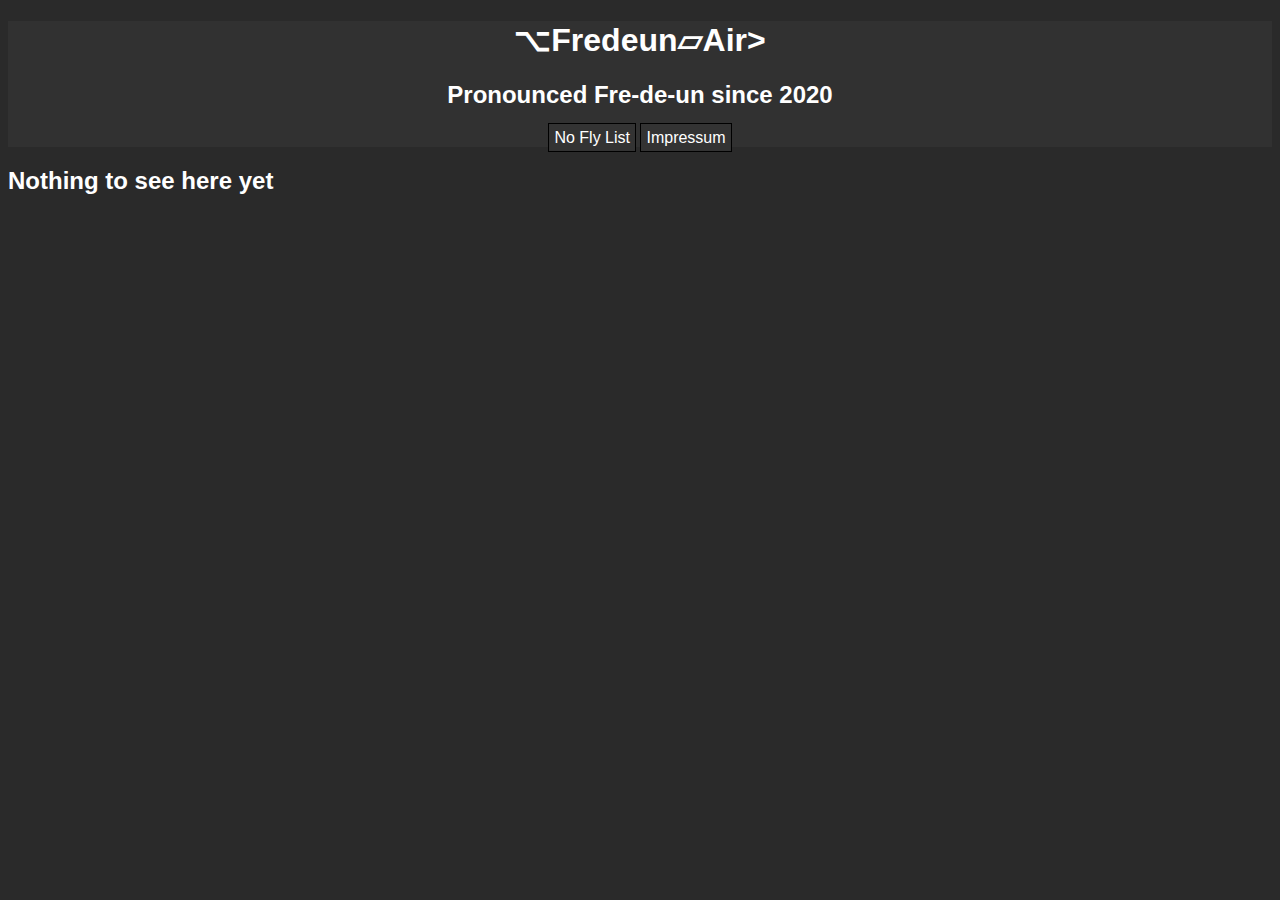
<file: index.html>
<!DOCTYPE html>
<html lang="en">
<head>
    <meta charset="UTF-8">
    <meta http-equiv="X-UA-Compatible" content="IE=edge">
    <meta name="viewport" content="width=device-width, initial-scale=1.0">
    <link rel="stylesheet" href="style.css">
    <script async src="https://pagead2.googlesyndication.com/pagead/js/adsbygoogle.js?client=ca-pub-5665151963629780" crossorigin="anonymous"></script>
    <title>Fredeun Air</title>
</head>
<body>
    <div class="main">
        <div class="header_wrapper">
            <h1>⌥Fredeun⏥Air></h1>
            <h2>Pronounced Fre-de-un since 2020</h2>
            <nav>
                <a href="/nofly">No Fly List</a>
                <a href="/impressum">Impressum</a>
            </nav>
        </div>
        
        <div class="content_wrapper">
            <div class="faq">
            <h2>Nothing to see here yet</h2>

            
        </div>

        <div class="footer_wrapper">

        </div>
    </div>
</body>
</html>
</file>
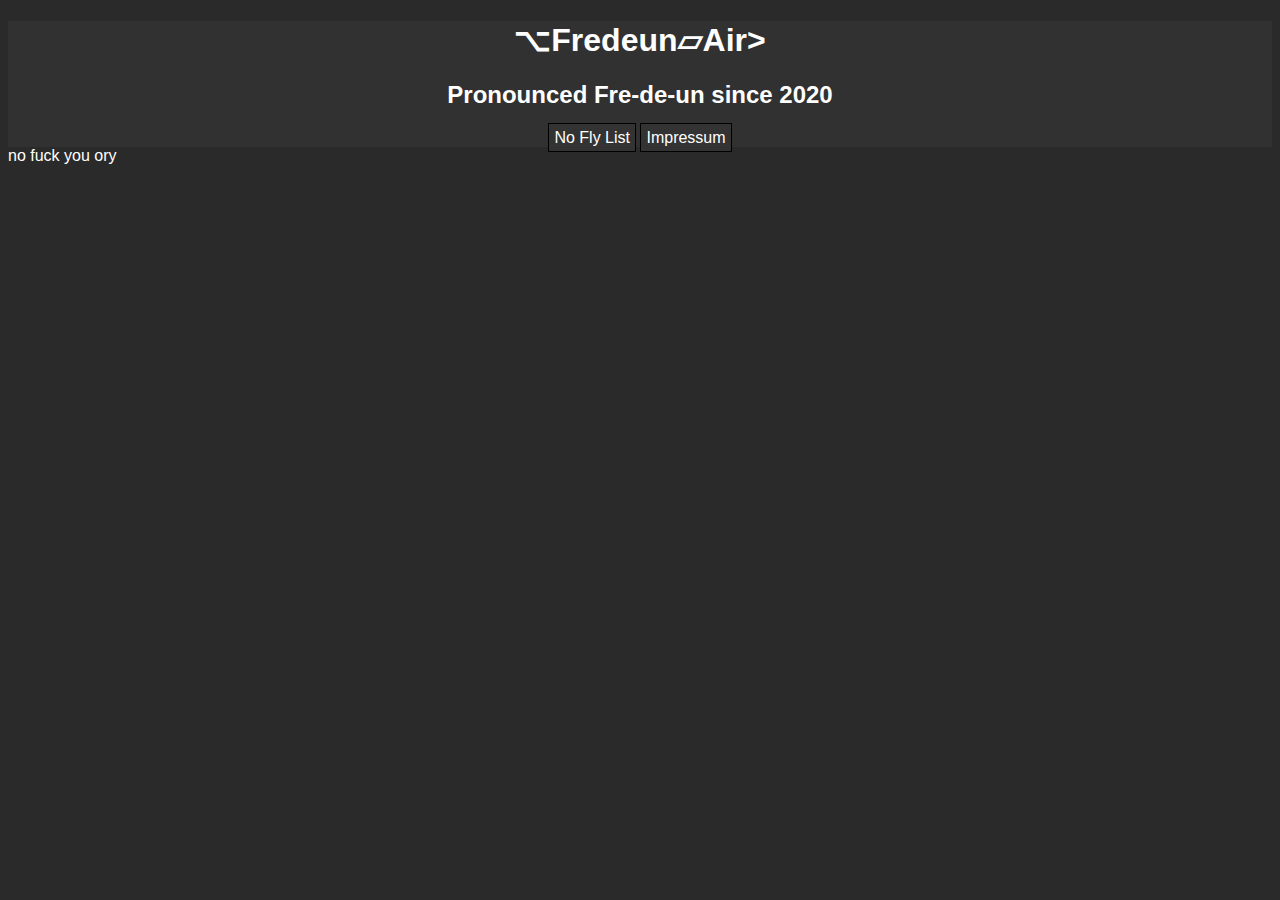
<file: impressum/index.html>
<!DOCTYPE html>
<html lang="en">
<head>
    <meta charset="UTF-8">
    <meta http-equiv="X-UA-Compatible" content="IE=edge">
    <meta name="viewport" content="width=device-width, initial-scale=1.0">
    <link rel="stylesheet" href="../style.css">
    <title>Fredeun Air</title>
</head>
<body>
    <div class="main">
        <div class="header_wrapper">
            <h1>⌥Fredeun⏥Air></h1>
            <h2>Pronounced Fre-de-un since 2020</h2>
            <nav>
                <a href="/nofly">No Fly List</a>
                <a href="/impressum">Impressum</a>
            </nav>
        </div>
        
        <div class="content_wrapper">
         
            no fuck you ory
        </div>

        <div class="footer_wrapper">

        </div>
    </div>
</body>
</html>
</file>
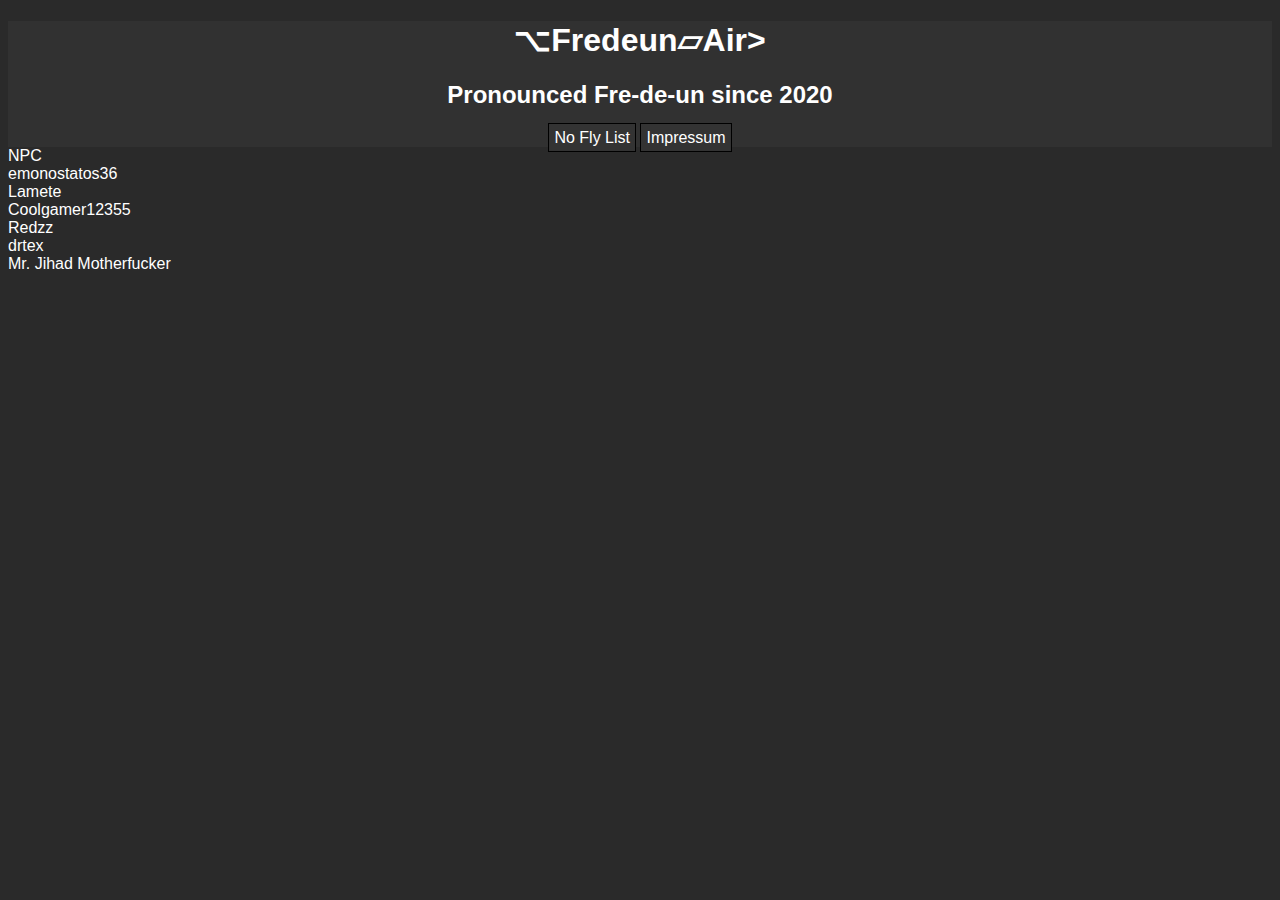
<file: nofly/index.html>
<!DOCTYPE html>
<html lang="en">
<head>
    <meta charset="UTF-8">
    <meta http-equiv="X-UA-Compatible" content="IE=edge">
    <meta name="viewport" content="width=device-width, initial-scale=1.0">
    <link rel="stylesheet" href="../style.css">
    <script async src="https://pagead2.googlesyndication.com/pagead/js/adsbygoogle.js?client=ca-pub-5665151963629780" crossorigin="anonymous"></script>
    <title>Fredeun Air</title>
</head>
<body>
    <div class="main">
        <div class="header_wrapper">
            <h1>⌥Fredeun⏥Air></h1>
            <h2>Pronounced Fre-de-un since 2020</h2>
            <nav>
                <a href="/nofly">No Fly List</a>
                <a href="/impressum">Impressum</a>
            </nav>
        </div>
        
        <div class="content_wrapper">
            NPC<br>
            emonostatos36<br>
            Lamete<br>
            Coolgamer12355<br>
            Redzz<br>
            drtex<br>
            Mr. Jihad Motherfucker<br>
        </div>

        <div class="footer_wrapper">

        </div>
    </div>
</body>
</html>
</file>
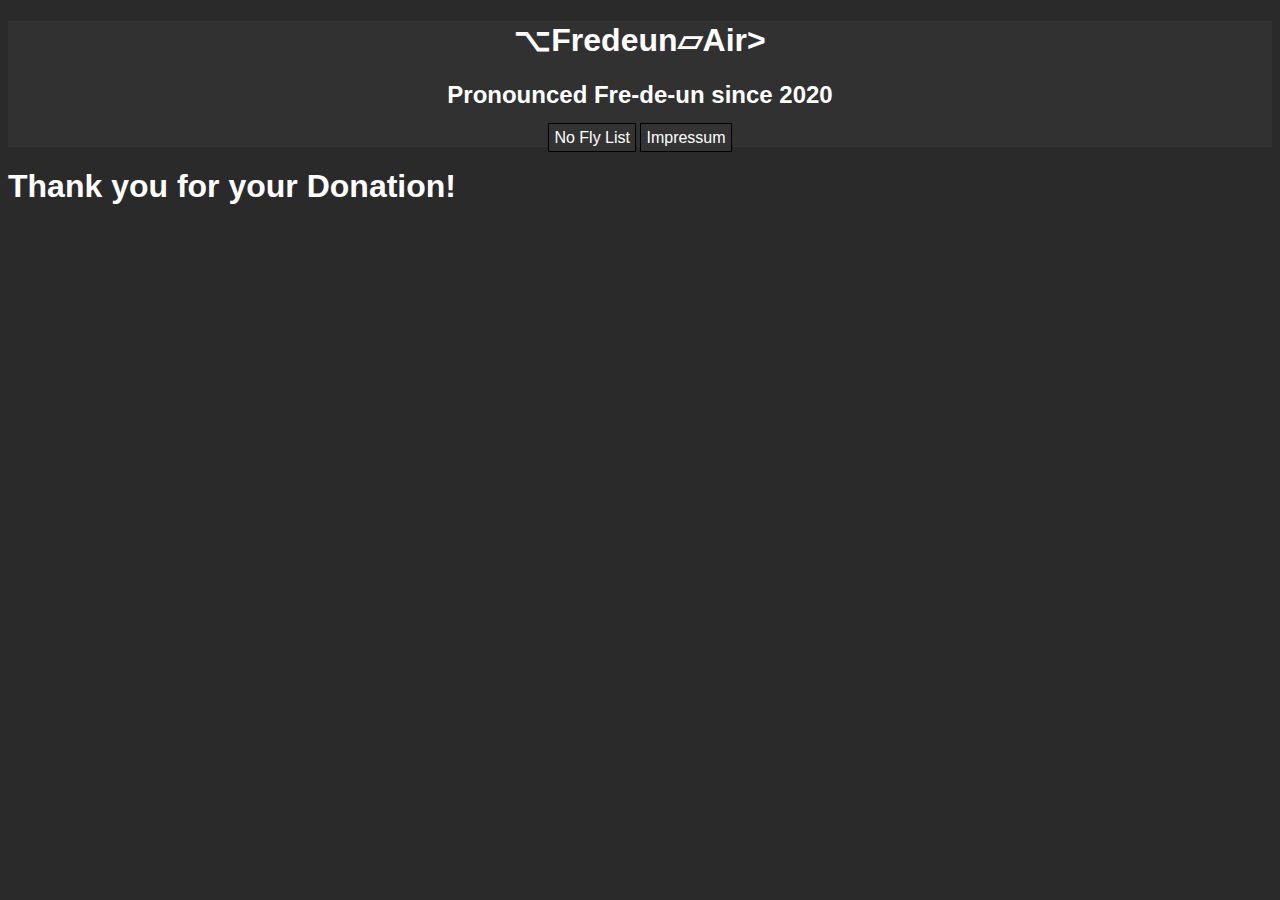
<file: thx/index.html>
<!DOCTYPE html>
<html lang="en">
<head>
    <meta charset="UTF-8">
    <meta http-equiv="X-UA-Compatible" content="IE=edge">
    <meta name="viewport" content="width=device-width, initial-scale=1.0">
    <link rel="stylesheet" href="../style.css">
    <title>Fredeun Air</title>
</head>
<body>
    <div class="main">
        <div class="header_wrapper">
            <h1>⌥Fredeun⏥Air></h1>
            <h2>Pronounced Fre-de-un since 2020</h2>
            <nav>
                <a href="/nofly">No Fly List</a>
                <a href="/impressum">Impressum</a>
            </nav>
        </div>
            <div class="content_wrapper">
              <h1>Thank you for your Donation!</h1>
            </div>

        <div class="footer_wrapper">

        </div>
    </div>
</body>
</html>
</file>
<file: style.css>
body {
    color: white;
    background-color: #2a2a2a;
    font-family: Helvetica, sans-serif;

    
}

.header_wrapper {
    background-color: #313131;
    text-align: center;
}

.header_wrapper h1 {
    animation: flying ease-in-out 14s infinite;
}

@keyframes flying{
    0% {
        transform: translate(0px,0px);
    }

    25%{
        transform: translate(5px,25px);
    }

    50% {
        transform: translate(-5px,0px);
    }

    75%{
        transform: translate(5px,25px);
    }

    100%{
        transform: translate(0px,0px);
    }
}

a {
    
    color:white;
    text-decoration:none;
    background-color:#333333;
    border: 1px solid black;
    padding:5px;
    margin-bottom:7px;
}

a:hover {
    border: 1px solid white;
    background-color:#414141;
}

.content_wrapper {
    max-width: 65%;
}
</file>
